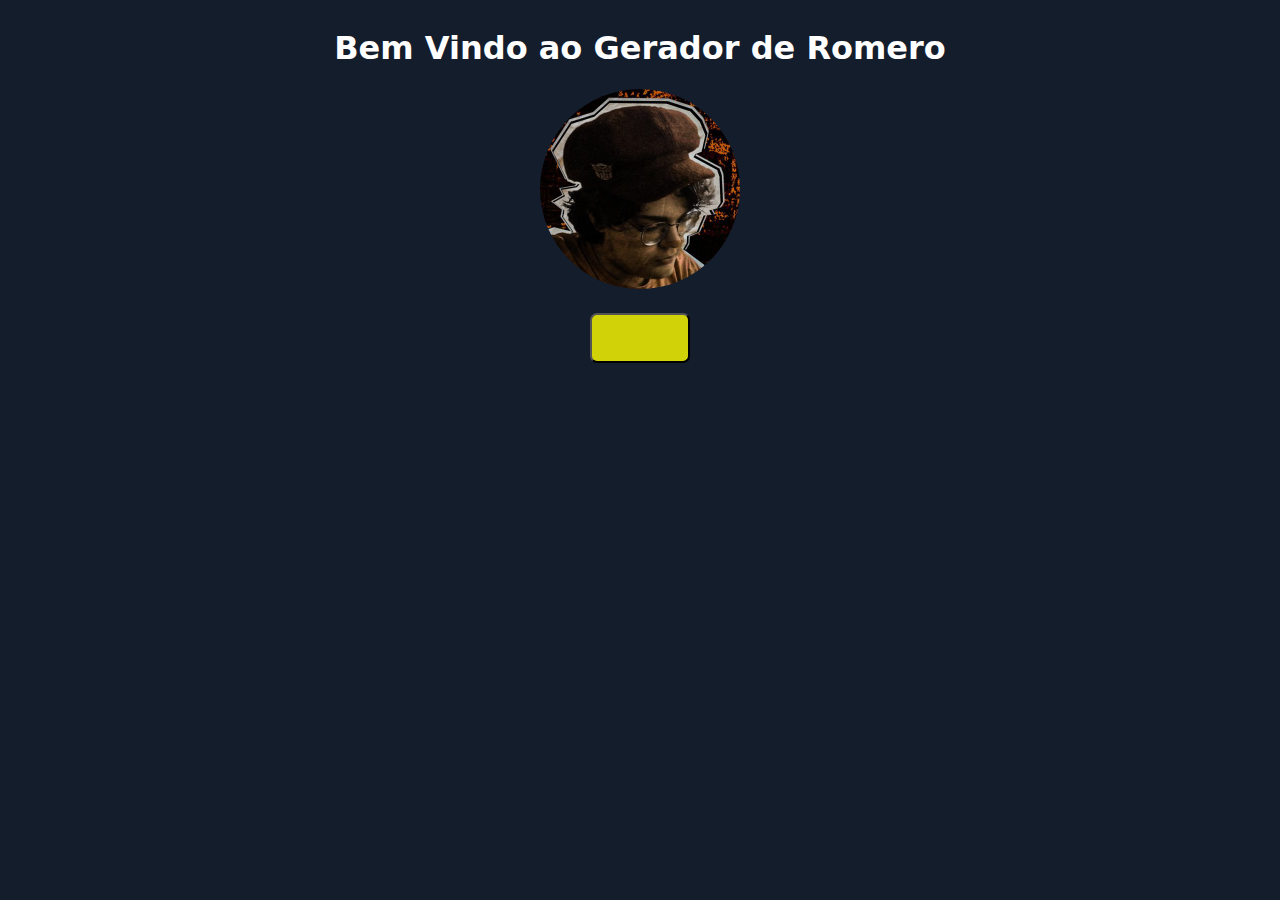
<file: index.html>
<!DOCTYPE html>
<html>
<head>
    <meta charset='utf-8'>
    <meta http-equiv='X-UA-Compatible' content='IE=edge'>
    <title>Bem vindo ao Gerador de Romero</title>
    <meta name='viewport' content='width=device-width, initial-scale=1'>
    <link rel='stylesheet' type='text/css' media='screen' href='src/styles.css'>
    <script src='src/index.js'></script>
</head>
<body>
    <div class="barra">
        <div class="texto">
        <h1> Bem Vindo ao Gerador de Romero </h1>
        </div>
        <img src="src/img/GblPfJap_400x400.jpg" class="img"> <br>
        <h2 id="Leo" value=""></h2>
        <button onclick="gerador()"></button>
    </div>
    <div class="barra"></div>
    <div class="barra"></div>
</body>
</html>
</file>
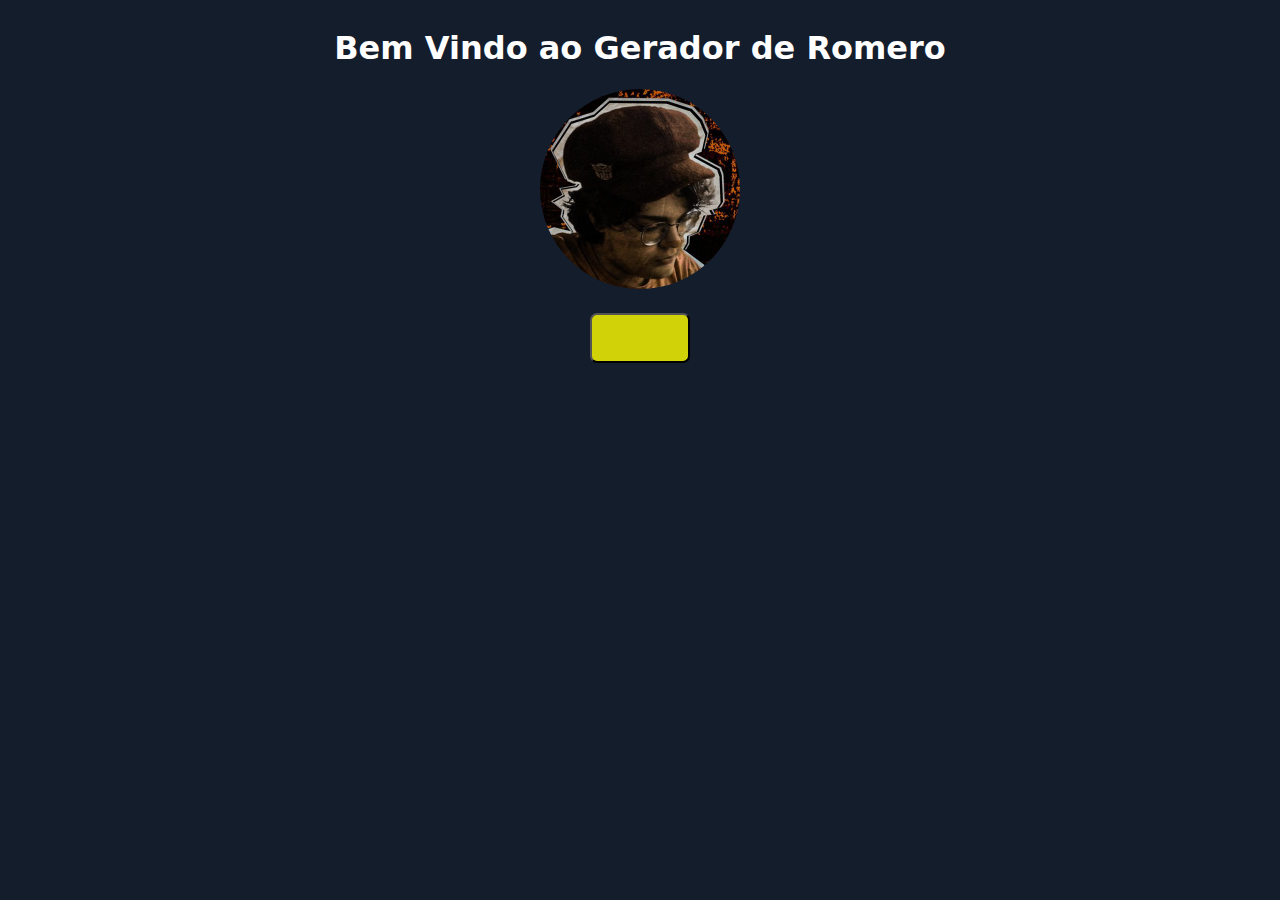
<file: home.html>
<!DOCTYPE html>
<html>
<head>
    <meta charset='utf-8'>
    <meta http-equiv='X-UA-Compatible' content='IE=edge'>
    <title>Bem vindo ao Gerador de Romero</title>
    <meta name='viewport' content='width=device-width, initial-scale=1'>
    <link rel='stylesheet' type='text/css' media='screen' href='src/styles.css'>
    <script src='src/index.js'></script>
</head>
<body>
    <div class="barra">
        <div class="texto">
        <h1> Bem Vindo ao Gerador de Romero </h1>
        </div>
        <img src="src/img/GblPfJap_400x400.jpg" class="img"> <br>
        <h2 id="Leo" value=""></h2>
        <button onclick="gerador()"></button>
    </div>
    <div class="barra"></div>
    <div class="barra"></div>
</body>
</html>
</file>
<file: src/styles.css>
@import url('https://fonts.googleapis.com/css2?family=Roboto+Condensed:ital,wght@0,100..900;1,100..900&display=swap');

body{
    background-color: #141D2B;
    display: flex;
    flex-direction: column;
    text-align: center;
}

h1{
    color: white;
    font-family: system-ui, -apple-system, BlinkMacSystemFont, 'Segoe UI', Roboto, Oxygen, Ubuntu, Cantarell, 'Open Sans', 'Helvetica Neue', sans-serif;
}

h2{
    color: white;
    font-family: system-ui, -apple-system, BlinkMacSystemFont, 'Segoe UI', Roboto, Oxygen, Ubuntu, Cantarell, 'Open Sans', 'Helvetica Neue', sans-serif;
}

.img{
    height: 200px;
    width: 200px;
    border-radius: 200px;
}

.barra{
    width: 1fr;
}

button{
    height: 50px;
    width: 100px;
    color: black;
    background-color: #fefe00cf;
    font-family: system-ui, -apple-system, BlinkMacSystemFont, 'Segoe UI', Roboto, Oxygen, Ubuntu, Cantarell, 'Open Sans', 'Helvetica Neue', sans-serif;
    font-size: 25px;
    border-radius: 7px;
}

button:hover{
    background-color: yellow;
}
</file>
